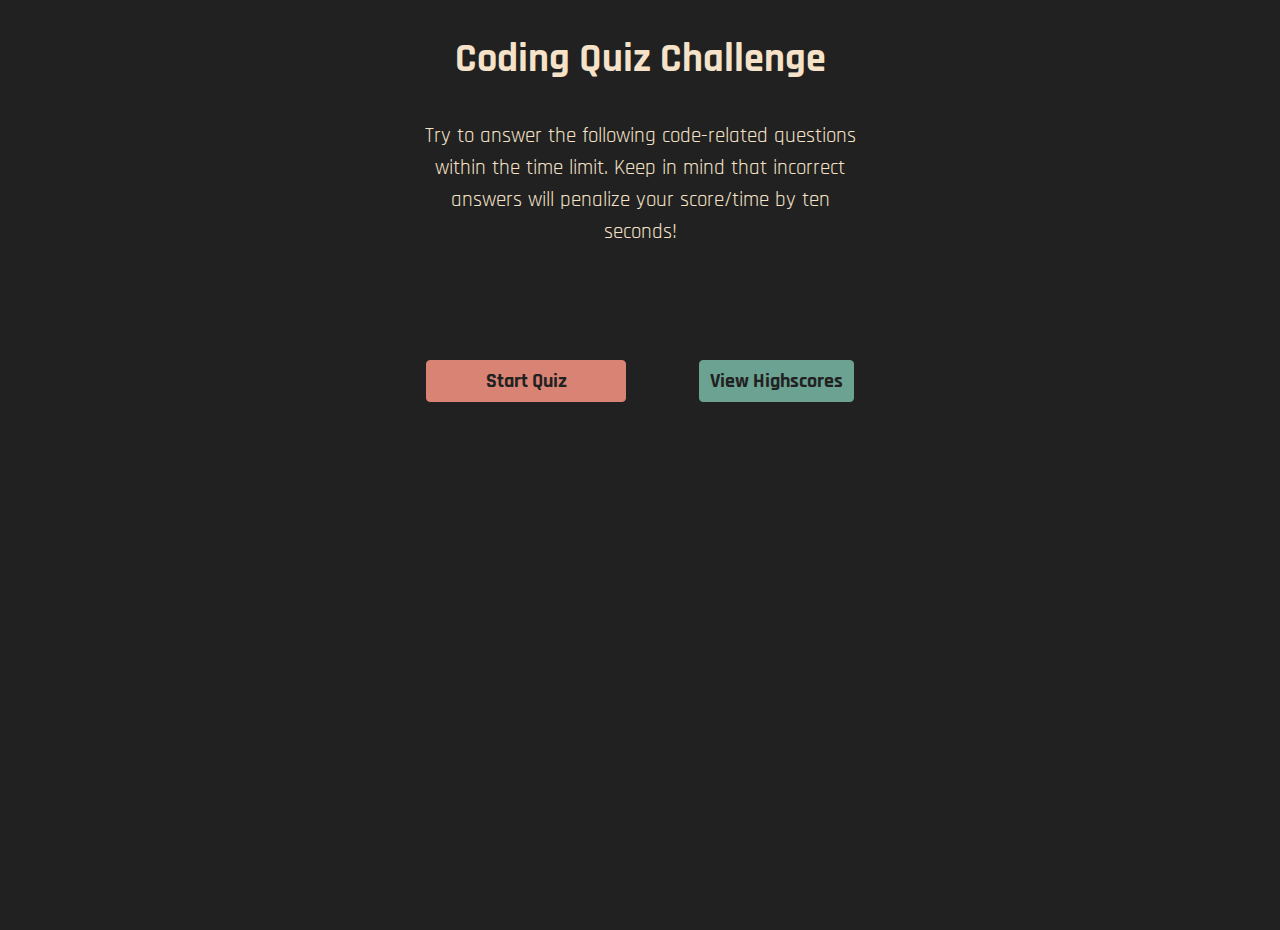
<file: index.html>
<!DOCTYPE html>
<html lang="en">
  <head>
    <meta charset="UTF-8" />
    <meta http-equiv="X-UA-Compatible" content="IE=edge" />
    <meta name="viewport" content="width=device-width, initial-scale=1.0" />
    <title>Coding Quiz</title>
    <link rel="stylesheet" href="./assets/reset.css" />
    <link rel="stylesheet" href="./assets/style.css" />
  </head>

  <body>
    <main>
      <section class="container">
        <h1 id="index-header">Coding Quiz Challenge</h1>
        <p class="instructions">
          Try to answer the following code-related questions within the time
          limit. Keep in mind that incorrect answers will penalize your
          score/time by ten seconds!
        </p>

        <div class="inline-flex">
          <a id="button" class="start-button">Start Quiz</a>
                
          <a class="view-highscores">View Highscores</a>
        </div>

        <!-- Quiz -->
        <h2 class="time">Time: <span id="timer">60</span></h2>

        <h1 id="question"></h1>

        <div class="multiple-choice">
          <ul id="choice-list">
            <li id="choice1" data-number="1"></li>
            <li id="choice2" data-number="2"></li>
            <li id="choice3" data-number="3"></li>
            <li id="choice4" data-number="4"></li>
          </ul>
        </div>

        <div id="lose-text"></div>
        <div id="win-game"></div>

        <!-- Highscores -->
        <div id="highscore-title"></div>
      </section>
    </main>

    <script src="./assets/script.js"></script>
  </body>
</html>
</file>
<file: assets/style.css>
@import url("https://fonts.googleapis.com/css2?family=Raleway&display=swap");
/* font-family: 'Raleway', sans-serif; */
@import url("https://fonts.googleapis.com/css2?family=Rajdhani&display=swap");
/* font-family: 'Rajdhani', sans-serif; */

:root {
  --black: #212121;
  --medium-dark: #669bbc;
  --medium: #d88373;
  --medium-light: #6ba292;
  --light: #f5e2c8;
}

/* Main Styling */

* {
  box-sizing: border-box;
  font-size: 62.5%;
}

body {
  background-color: var(--black);
  color: var(--light);
  font-family: "Rajdhani", sans-serif;
}

.container {
  display: block;
  margin-inline: auto;
  text-align: center;
  font-size: 3.4rem;
  max-width: 50rem;
}

.container h1 {
  font-size: 4rem;
  margin: 3rem 1rem;
}

.container .instructions {
  min-height: 20rem;
  margin: 0 3rem 3rem 3rem;
  text-align: center;
}

.container a {
  cursor: pointer;
  display: block;
  max-width: 20rem;
  margin: 1rem auto;
  transition: all ease-in-out 0.25s;
}

.container a:hover {
  transform: scale(1.1);
}

.start-button {
  font-size: 2rem;
  font-weight: bold;
  text-decoration: none;
  border: 1px solid var(--medium);
  border-radius: 4px;
  padding: 5px 10px;
  background-color: var(--medium);
  color: var(--black);
}

.view-highscores {
  font-size: 2rem;
  font-weight: bold;
  text-decoration: none;
  border: 1px solid var(--medium-light);
  border-radius: 4px;
  padding: 5px 10px;
  background-color: var(--medium-light);
  color: var(--black);
}

/* Quiz styling */

.time {
  font-size: 2.2rem;
  margin: 1.2rem;
  text-align: center;
}

#timer {
  font-size: 2.2rem;
}

#choice-list {
  list-style: upper-alpha;
  padding: 0;
}

.multiple-choice li {
  cursor: pointer;
  width: max(80%, 30rem);
  font-size: 2rem;
  background-color: rgba(102, 155, 188, 0.3);
  border-radius: 4px;
  text-align: start;
  margin: 1rem auto;
  padding: 1rem;
  transition: all ease-in-out 0.25s;
}

.multiple-choice li:hover {
  transform: scale(1.1);
}

.submit-button {
  cursor: pointer;
  transition: all ease-in-out 0.25s;
}

.submit-button:hover {
  transform: scale(1.1);
}

#lose-text {
  font-size: 4.25rem;
  color: var(--medium);
}

/* Highscores styling */

.ordered-list {
  display: block;
  background-color: rgba(102, 155, 188, 0.3);
  border-radius: 4px;
  font-size: 3rem;
  text-align: left;
  margin: 1rem;
}

#button {
  display: block;
  max-width: 20rem;
  margin: 1rem auto;
  transition: all ease-in-out 0.25s;
}

#button:hover {
  transform: scale(1.1);
}

.go-back {
  font-size: 2rem;
  font-weight: bold;
  text-decoration: none;
  border: 1px solid var(--medium);
  border-radius: 4px;
  padding: 5px 10px;
  background-color: var(--medium);
  color: var(--black);
}

.clear-highscores {
  cursor: pointer;
  font-size: 2rem;
  font-weight: bold;
  text-decoration: none;
  border: 1px solid var(--medium-light);
  border-radius: 4px;
  padding: 5px 10px;
  background-color: var(--medium-light);
  color: var(--black);
}

/* Media Queries */

@media screen and (min-width: 768px) {
  .inline-flex {
    display: flex;
    justify-content: space-between;
    align-items: baseline;
  }

  .inline-flex #button {
    min-width: 20rem;
  }
}
</file>
